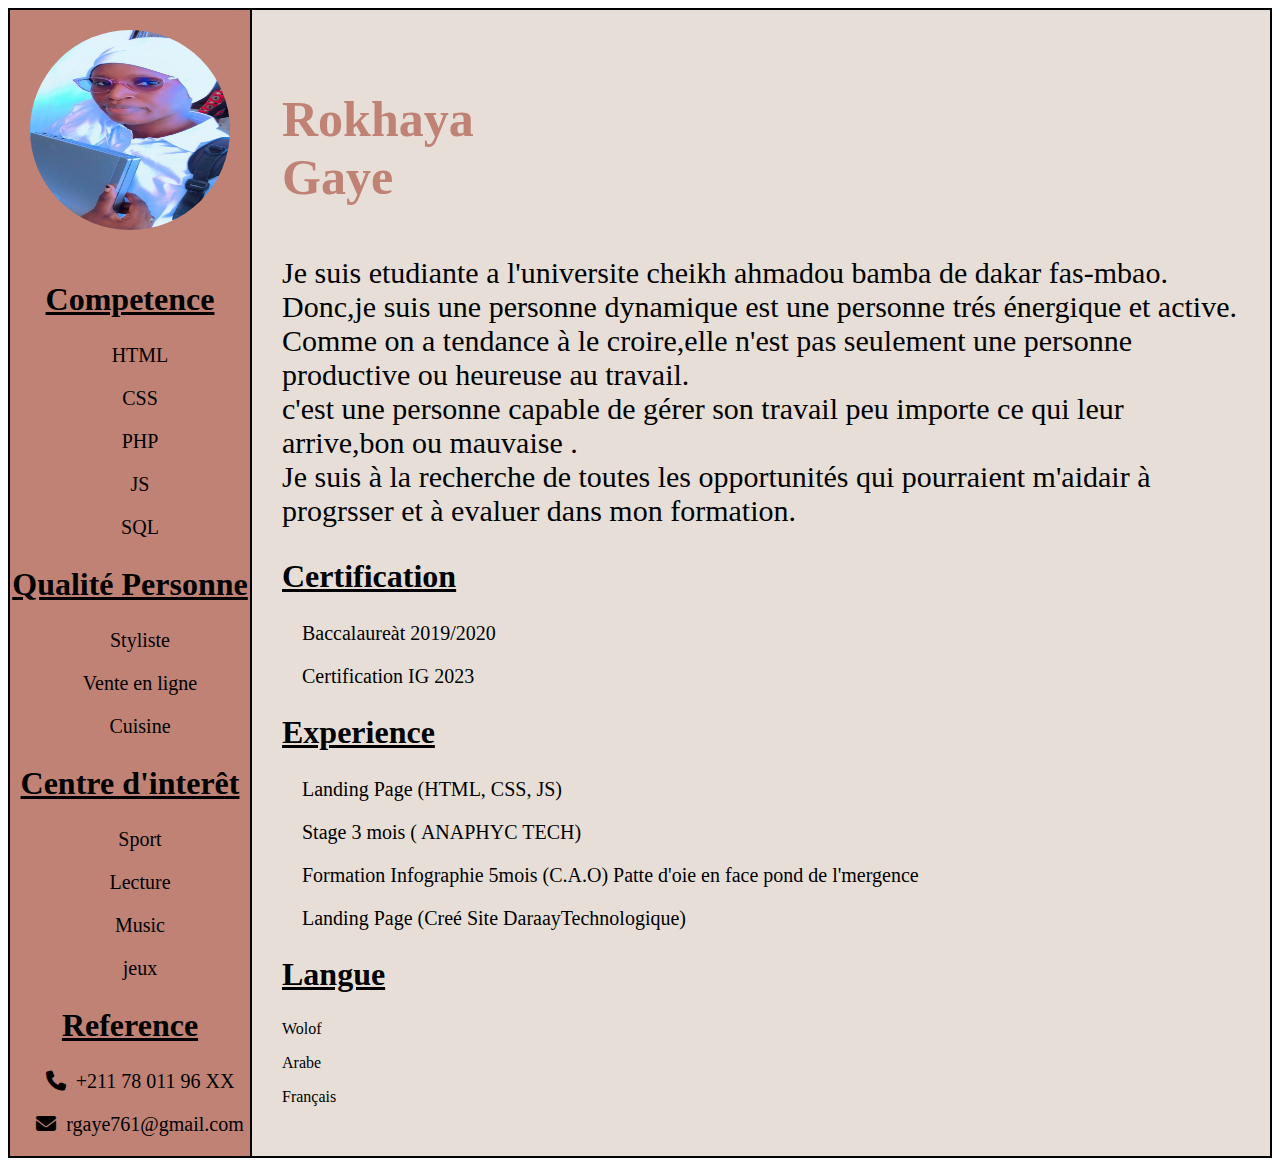
<file: PROJETHTML/index.html>
<!DOCTYPE html>
<html lang="en">
<head>
    <meta charset="UTF-8">
    <meta http-equiv="X-UA-Compatible" content="IE=edge">
    <meta name="viewport" content="width=device-width, initial-scale=1.0">
    <title>Porforlio</title>
    <link rel="stylesheet" href="style.css">
    <!-- <link rel="stylesheet" href="https://cdn.jsdelivr.net/npm/bootstrap-icons@1.10.3/font/bootstrap-icons.css"> -->
    <!-- <link rel="stylesheet" href="https://fontawesome.com/icons"> -->
    <link rel="stylesheet" href="https://cdnjs.cloudflare.com/ajax/libs/font-awesome/6.3.0/css/all.min.css">

</head>
<body>
    <div class="container">
        <div class="corps">
            <div class="prof-left" style="flex-grow: 1;">
                <div style="flex-grow: 1;">
                    <img src="photo2023.jpeg"  alt="toff" width="200" height="200">
                </div>
                <h2><u>Competence</u></h2>
                <div class="list-item item">
                    <p>HTML</p>
                    <p>CSS</p>
                    <p>PHP</p>
                    <p>JS</p>
                    <p>SQL</p>
                </div>
                <h2><u>Qualité Personne</u></h2>
                <div class="list-item item">
                    <p>Styliste</p>
                    <p>Vente en ligne</p>
                    <p>Cuisine</p>
                </div>
                <h2><u>Centre d'interêt</u></h2>
                <div class="list-item item">
                    <p>Sport</p>
                    <p>Lecture</p>
                    <p>Music</p>
                    <p>jeux</p>
                </div>
                <h2><u>Reference</u></h2>
                <div class="list-form item">
                    <p><i class="fa-solid fa-phone">&nbsp; </i></i>
                        +211 78 011 96 XX</li>
                    <p><i class="fa-sharp fa-solid fa-envelope"></i>&nbsp; rgaye761@gmail.com</p>
                </div>
            </div>
            <div style="flex-grow: 9" class="porf-right">
                <div class="profile" style="flex-grow: 10;">
                    <p class="name">Rokhaya <br> Gaye</p>
                    <p class="statut" style="font-size: 30px; ">
                        Je suis etudiante a l'universite cheikh ahmadou bamba de dakar fas-mbao. <br>
                        Donc,je suis une personne dynamique est une personne trés énergique et active. <br>
                        Comme on a tendance à le croire,elle n'est pas seulement une personne productive ou heureuse au travail. <br>
                        c'est une personne capable de gérer son travail peu importe ce qui leur arrive,bon ou mauvaise . <br>
                        Je suis à la recherche de toutes les opportunités qui pourraient m'aidair à progrsser et à evaluer dans mon formation.<br>
                    </p>
                </div>
                <h2><u>Certification</u></h2>
                <div class="list-cert item">
                    <p>Baccalaureàt 2019/2020</p>
                    <p>Certification IG 2023</p>
                </div>
                <h2><u>Experience</u></h2>
                <div class="list-expert item">
                    <p>Landing Page (HTML, CSS, JS)</p>
                    <p>Stage 3 mois ( ANAPHYC TECH)</p>
                    <p>Formation Infographie 5mois (C.A.O) Patte d'oie en face pond de l'mergence</p>
                    <p>Landing Page (Creé Site DaraayTechnologique)</p>
                </div>
                <h2><u>Langue</u></h2>
                <p>Wolof</p>
                <p>Arabe</p>
                <p>Français</p>
            </div>

            
        </div>
    </div>
</body>
</html>
</file>
<file: PROJETHTML/style.css>
.container{
    background-color: #e7dfd7;
    border: black solid 2px;
}
.corps .prof-left img{
    border-radius: 50%;
    border: 2px;
    padding: 20px;
}
.entete .profile .statut{
    font-family: sans-serif;
    font-size: 30px;
    font-style: italic;
}
.corps{
    display: flex;
}
.corps .prof-left{
    border-right: black solid 2px;
    text-align: center;
    background-color: #BF8275;
}
.corps .prof-left h2{
    font-weight: bolder;
    font-size: xx-large;
}
.corps .prof-left .list-item{
    font-family: Georgia, serif;
}
.corps .porf-right{
    padding: 30px;
}
.corps .porf-right .profile .name{
    color: #BF8275;
    font-size: 50px;
    font-weight: bolder;
}
.corps .porf-right .profile .statut{
    font-family: Georgia, 'Times New Roman', Times, serif;
}
.corps .porf-right h2{
    font-weight:bolder;
    font-size: 32px;
}
.corps .prof-left
 .item{
    font-family: Georgia, 'Times New Roman', Times, serif;
    font-size: 20px;
    padding-left: 20px;
}
.corps .porf-right .item{
    font-family: Georgia, 'Times New Roman', Times, serif;
    font-size: 20px;
    padding-left: 20px;
}
</file>
